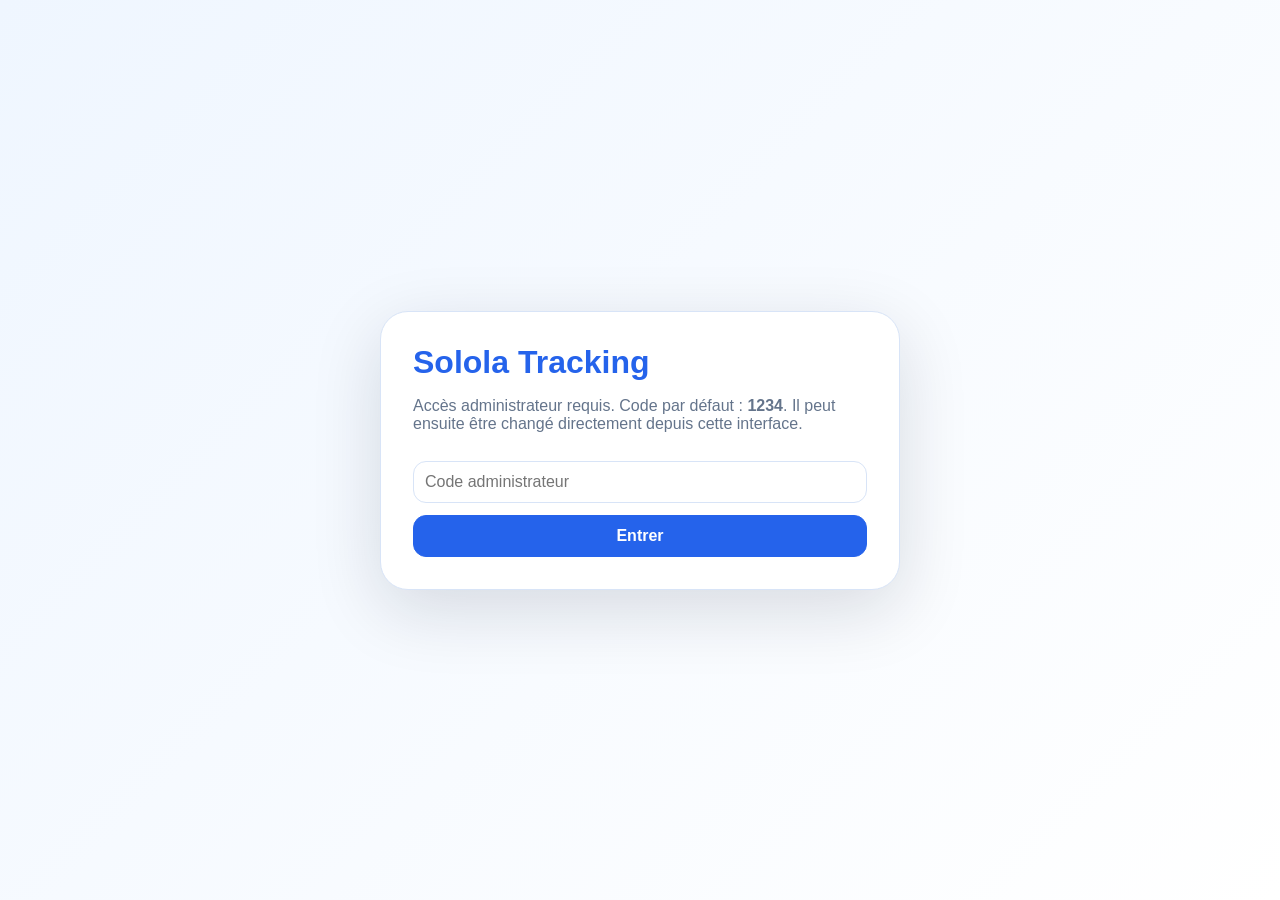
<file: backend/static/tracking.html>
<!doctype html>
<html lang="fr">
<head>
  <meta charset="UTF-8">
  <title>Solola Tracking Admin</title>
  <meta name="viewport" content="width=device-width, initial-scale=1">
  <style>
    *{box-sizing:border-box}
    :root{--blue:#2563eb;--bg:#eef5ff;--panel:#fff;--line:#d8e4f7;--text:#0f172a;--muted:#64748b;--red:#dc2626;--green:#16a34a;--purple:#7c3aed}
    body{margin:0;background:linear-gradient(135deg,#eff6ff,#fff);color:var(--text);font-family:Arial,sans-serif}
    header{padding:24px 34px;background:#fff;border-bottom:1px solid var(--line);display:flex;justify-content:space-between;align-items:center;gap:14px;position:sticky;top:0;z-index:5}
    h1{font-size:32px;margin:0;color:var(--blue)} h2{margin:0 0 14px}.muted{color:var(--muted)}
    a{color:var(--blue);text-decoration:none;font-weight:700}
    main{padding:24px;max-width:1500px;margin:0 auto}
    .card{background:var(--panel);border:1px solid var(--line);border-radius:24px;padding:22px;margin:18px 0;box-shadow:0 14px 40px rgba(37,99,235,.08)}
    .grid{display:grid;grid-template-columns:repeat(auto-fit,minmax(180px,1fr));gap:14px}
    .stat{background:#f8fbff;border:1px solid var(--line);border-radius:18px;padding:16px}
    .stat b{display:block;font-size:28px;color:var(--blue)} .stat span{color:var(--muted);font-weight:700}
    table{width:100%;border-collapse:collapse;border-radius:16px;overflow:hidden;background:#fff}
    th,td{border-bottom:1px solid var(--line);padding:12px;text-align:left;vertical-align:top;font-size:14px}
    th{background:#eaf2ff;color:#1e3a8a;position:sticky;top:82px}
    code{display:block;background:#eff6ff;color:#1d4ed8;padding:10px;border-radius:12px;word-break:break-all;border:1px solid #dbeafe;max-height:120px;overflow:auto}
    .pill{display:inline-block;padding:4px 9px;border-radius:999px;background:#dbeafe;color:#1d4ed8;font-size:12px;font-weight:700}
    .encrypted{color:var(--purple);font-weight:700}.deleted{color:var(--red);font-weight:700}.same-name{color:#d97706;font-weight:700}
    .filters{display:grid;grid-template-columns:repeat(auto-fit,minmax(180px,1fr));gap:10px}
    input,select,button{font:inherit;border-radius:13px;border:1px solid var(--line);padding:11px;background:#fff}
    button{cursor:pointer;font-weight:800;color:#fff;background:var(--blue);border-color:var(--blue)}
    button.secondary{background:#eef5ff;color:var(--blue);border-color:var(--line)}
    .actions{display:flex;gap:10px;flex-wrap:wrap;margin-top:12px}
    .login-screen{min-height:100vh;display:grid;place-items:center;padding:22px}
    .login-box{width:min(520px,94vw);background:#fff;border:1px solid var(--line);border-radius:28px;padding:32px;box-shadow:0 20px 70px rgba(15,23,42,.14)}
    .login-box h1{margin-bottom:8px}.login-box input{width:100%;margin:12px 0}.login-box button{width:100%}
    #app{display:none}.error{background:#fee2e2;color:#991b1b;border:1px solid #fecaca;border-radius:14px;padding:12px;margin-top:10px}
    .tabbar{display:flex;gap:8px;flex-wrap:wrap}.tabbar button{background:#eef5ff;color:#1d4ed8;border-color:var(--line)}.tabbar button.active{background:var(--blue);color:#fff}
    @media print{
      header,.filters,.actions,.tabbar,.login-screen{display:none!important}
      main{padding:0;max-width:none}
      .card{box-shadow:none;border:1px solid #ddd;break-inside:avoid}
      th{position:static}
      body{background:#fff}
    }
  </style>
</head>
<body>
  <section id="login" class="login-screen">
    <form class="login-box">
      <h1>Solola Tracking</h1>
      <p class="muted">Accès administrateur requis. Code par défaut : <b>1234</b>. Il peut ensuite être changé directement depuis cette interface.</p>
      <input id="adminCode" type="password" placeholder="Code administrateur">
      <button id="loginBtn">Entrer</button>
      <div id="loginError"></div>
    </form>
  </section>

  <section id="app">
    <header>
      <div>
        <h1>Solola Tracking Admin</h1>
        <p class="muted">Dashboard, audit, messages, fichiers, statuts et exports.</p>
      </div>
      <div class="actions">
        <a href="/">← Solola</a>
        <button class="secondary" id="changeAdminCodeBtn">Changer code admin</button>
        <button class="secondary" id="logoutBtn">Déconnexion tracking</button>
      </div>
    </header>

    <main>
      <section class="card">
        <div class="tabbar">
          <button data-tab="dashboard" class="active">Dashboard</button>
          <button data-tab="messages">Messages</button>
          <button data-tab="files">Fichiers</button>
          <button data-tab="statuses">Statuts</button>
          <button data-tab="audit">Audit</button>
        </div>
      </section>

      <section id="dashboard" class="card tab">
        <h2>Tableau de bord</h2>
        <div id="dashboardContent">Chargement...</div>
      </section>

      <section id="messages" class="card tab" style="display:none">
        <h2>Messages</h2>
        <div class="filters">
          <input id="q" placeholder="Recherche">
          <select id="type"><option value="">Tous types</option><option value="text">Texte</option><option value="encrypted_text">Message chiffré</option><option value="file">Fichier</option><option value="encrypted_file">Fichier chiffré</option></select>
          <select id="secure"><option value="">Normal + sécurisé</option><option value="yes">Conversations sécurisées</option><option value="no">Conversations normales</option></select>
          <input id="date" type="date">
          <select id="deleted"><option value="">Avec/sans supprimés</option><option value="no">Non supprimés</option><option value="yes">Supprimés</option></select>
        </div>
        <div class="actions">
          <button id="csvMessages">Exporter messages CSV</button>
          <button id="pdfReport">Exporter rapport PDF</button>
        </div>
        <div id="messagesBox">Chargement...</div>
      </section>

      <section id="files" class="card tab" style="display:none">
        <h2>Fichiers</h2>
        <div class="actions"><button id="csvFiles">Exporter fichiers CSV</button></div>
        <div id="filesBox">Chargement...</div>
      </section>

      <section id="statuses" class="card tab" style="display:none">
        <h2>Statuts publiés</h2>
        <div class="actions"><button id="csvStatuses">Exporter statuts CSV</button></div>
        <div id="statusesBox">Chargement...</div>
      </section>

      <section id="audit" class="card tab" style="display:none">
        <h2>Journal d’audit</h2>
        <p class="muted">Connexions, création de conversations, groupes, fichiers, statuts, lecture, suppression et modifications sensibles.</p>
        <div class="actions"><button id="csvAudit">Exporter audit CSV</button></div>
        <div id="auditBox">Chargement...</div>
      </section>
    </main>
  </section>

  <script>
    let messages=[], files=[], statuses=[], audit=[], dashboard=null;
    const tokenKey = "solola_tracking_token";
    const token = () => localStorage.getItem(tokenKey);
    const h = () => ({"X-Admin-Token": token() || ""});

    function escapeHtml(value){return String(value??"").replace(/[&<>"']/g,s=>({"&":"&amp;","<":"&lt;",">":"&gt;",'"':"&quot;","'":"&#39;"}[s]));}
    function parseEncrypted(content){try{const d=JSON.parse(content); if(d && d.encrypted) return d;}catch{} return null;}
    async function sha256Text(text){const bytes=new TextEncoder().encode(text||""); const hash=await crypto.subtle.digest("SHA-256",bytes); return [...new Uint8Array(hash)].map(b=>b.toString(16).padStart(2,"0")).join("");}
    async function getJSON(url){const r=await fetch(url,{headers:h()}); if(r.status===401){logout(); throw new Error("Accès tracking refusé");} if(!r.ok) throw new Error(await r.text()); return r.json();}
    function csvDownload(name, rows){const csv=rows.map(r=>r.map(v=>`"${String(v??"").replaceAll('"','""')}"`).join(",")).join("\n"); const blob=new Blob([csv],{type:"text/csv;charset=utf-8"}); const a=document.createElement("a"); a.href=URL.createObjectURL(blob); a.download=name; a.click(); URL.revokeObjectURL(a.href);}
    function logout(){localStorage.removeItem(tokenKey); document.getElementById("app").style.display="none"; document.getElementById("login").style.display="grid";}

    document.getElementById("loginBtn").onclick=async e=>{
      e.preventDefault();
      document.getElementById("loginError").innerHTML="";
      try{
        const code=document.getElementById("adminCode").value.trim();
        const r=await fetch("/tracking/login",{method:"POST",headers:{"Content-Type":"application/json"},body:JSON.stringify({code})});
        const data=await r.json();
        if(!r.ok) throw new Error(data.detail || "Code incorrect");
        localStorage.setItem(tokenKey,data.admin_token);
        await loadAll();
        showApp();
      }catch(err){document.getElementById("loginError").innerHTML=`<div class="error">${escapeHtml(err.message)}</div>`;}
    };
    document.getElementById("logoutBtn").onclick=logout;
    document.getElementById("changeAdminCodeBtn").onclick=changeAdminCode;

    async function changeAdminCode(){
      const current_code = prompt("Code administrateur actuel :");
      if(!current_code) return;
      const new_code = prompt("Nouveau code administrateur, minimum 4 caractères :");
      if(!new_code) return;
      if(new_code.trim().length < 4){ alert("Le nouveau code doit contenir au moins 4 caractères."); return; }
      try{
        const r = await fetch("/tracking/admin-code", {
          method:"PATCH",
          headers: {"Content-Type":"application/json", ...h()},
          body: JSON.stringify({current_code, new_code:new_code.trim()})
        });
        const data = await r.json();
        if(!r.ok) throw new Error(data.detail || "Modification impossible");
        localStorage.setItem(tokenKey, data.admin_token);
        alert("Code administrateur modifié. Utilise le nouveau code à la prochaine connexion.");
      }catch(err){
        alert(err.message);
      }
    }

    function showApp(){document.getElementById("login").style.display="none";document.getElementById("app").style.display="block";}
    document.querySelectorAll("[data-tab]").forEach(b=>b.onclick=()=>{document.querySelectorAll("[data-tab]").forEach(x=>x.classList.remove("active"));b.classList.add("active");document.querySelectorAll(".tab").forEach(t=>t.style.display="none");document.getElementById(b.dataset.tab).style.display="block";});

    async function loadAll(){
      [dashboard,messages,files,statuses,audit]=await Promise.all([
        getJSON("/tracking/dashboard"), getJSON("/tracking/messages"), getJSON("/tracking/files"), getJSON("/tracking/statuses"), getJSON("/tracking/audit")
      ]);
      renderDashboard(); await renderMessages(); renderFiles(); renderStatuses(); renderAudit();
    }

    function renderDashboard(){
      const t=dashboard.totals;
      document.getElementById("dashboardContent").innerHTML=`
        <div class="grid">
          ${Object.entries(t).map(([k,v])=>`<div class="stat"><b>${v}</b><span>${escapeHtml(k.replaceAll("_"," "))}</span></div>`).join("")}
        </div>
        <h3>Utilisateurs les plus actifs</h3>
        <table><thead><tr><th>Utilisateur</th><th>Numéro</th><th>Messages</th></tr></thead><tbody>
          ${dashboard.top_users.map(u=>`<tr><td>${escapeHtml(u.pseudo)}</td><td>${escapeHtml(u.phone_number)}</td><td>${u.total}</td></tr>`).join("")}
        </tbody></table>
        <h3>Derniers événements audit</h3>
        <table><thead><tr><th>Heure</th><th>Action</th><th>Utilisateur</th><th>Détails</th></tr></thead><tbody>
          ${dashboard.recent_audit.map(a=>`<tr><td>${new Date(a.created_at).toLocaleString()}</td><td>${escapeHtml(a.action)}</td><td>${escapeHtml(a.pseudo||"Système")}</td><td><code>${escapeHtml(a.details||"")}</code></td></tr>`).join("")}
        </tbody></table>`;
    }

    function filteredMessages(){
      const q=document.getElementById("q").value.toLowerCase();
      const type=document.getElementById("type").value;
      const secure=document.getElementById("secure").value;
      const date=document.getElementById("date").value;
      const deleted=document.getElementById("deleted").value;
      return messages.filter(m=>{
        const blob=JSON.stringify(m).toLowerCase();
        if(q && !blob.includes(q)) return false;
        if(type && m.message_type!==type) return false;
        if(secure==="yes" && !m.conversation_is_secure) return false;
        if(secure==="no" && m.conversation_is_secure) return false;
        if(date && !m.created_at.startsWith(date)) return false;
        if(deleted==="yes" && !m.deleted_at) return false;
        if(deleted==="no" && m.deleted_at) return false;
        return true;
      });
    }

    async function renderMessages(){
      const rows=await Promise.all(filteredMessages().map(async m=>{
        const encrypted=parseEncrypted(m.content);
        const hash=encrypted?await sha256Text(encrypted.ciphertext):"";
        return `<tr>
          <td>${new Date(m.created_at).toLocaleString()}${m.deleted_at?`<br><span class="deleted">supprimé</span>`:""}</td>
          <td>${escapeHtml(m.pseudo)}<br><span class="muted">${escapeHtml(m.phone_number)}</span></td>
          <td>${escapeHtml(m.conversation_title)} #${m.conversation_id}${m.conversation_is_secure?' <span class="pill">sécurisée</span>':''}</td>
          <td>${m.message_type==="encrypted_text"?'<span class="encrypted">message chiffré</span>':escapeHtml(m.message_type)}<br>${escapeHtml(m.status||"")}</td>
          <td>${encrypted?`<span class="pill">${escapeHtml(encrypted.mode||"encrypted")} · AES-GCM</span><p><b>Indice :</b> ${escapeHtml(encrypted.hint||m.conversation_security_hint||"Aucun")}</p><p><b>Hash message chiffré :</b></p><code>${hash}</code><p><b>Contenu stocké :</b></p><code>${escapeHtml(encrypted.ciphertext)}</code>`:escapeHtml(m.content||"")}</td>
        </tr>`;
      }));
      document.getElementById("messagesBox").innerHTML=`<table><thead><tr><th>Heure</th><th>Utilisateur</th><th>Conversation</th><th>Type</th><th>Contenu stocké</th></tr></thead><tbody>${rows.join("")}</tbody></table>`;
    }

    function renderFiles(){
      const names={}; for(const f of files) names[f.original_filename]=(names[f.original_filename]||0)+1;
      document.getElementById("filesBox").innerHTML=files.length?files.map(f=>`<div class="card"><h3>${escapeHtml(f.original_filename)} ${names[f.original_filename]>1?'<span class="same-name">(nom répété)</span>':''}</h3><p><b>Premier déposant :</b> ${escapeHtml(f.first_uploader.pseudo)} / ${escapeHtml(f.first_uploader.phone_number)}</p><p><b>Heure :</b> ${new Date(f.first_uploaded_at).toLocaleString()}</p><p><b>Conversation :</b> ${f.first_conversation_id}</p><p><b>SHA-256 :</b></p><code>${f.file_hash}</code></div>`).join(""):"<p>Aucun fichier.</p>";
    }

    function renderStatuses(){
      document.getElementById("statusesBox").innerHTML=statuses.length?`<table><thead><tr><th>Heure</th><th>Utilisateur</th><th>Légende</th><th>Fichier</th><th>SHA-256</th></tr></thead><tbody>${statuses.map(s=>`<tr><td>${new Date(s.created_at).toLocaleString()}</td><td>${escapeHtml(s.pseudo)}<br><span class="muted">${escapeHtml(s.phone_number)}</span></td><td>${escapeHtml(s.caption||"")}</td><td>${escapeHtml(s.original_filename)}<br>${s.size} octets</td><td><code>${escapeHtml(s.file_hash)}</code></td></tr>`).join("")}</tbody></table>`:"<p>Aucun statut.</p>";
    }

    function renderAudit(){
      document.getElementById("auditBox").innerHTML=audit.length?`<table><thead><tr><th>Heure</th><th>Utilisateur</th><th>Action</th><th>Détails</th></tr></thead><tbody>${audit.map(a=>`<tr><td>${new Date(a.created_at).toLocaleString()}</td><td>${escapeHtml(a.pseudo||"Système")}<br><span class="muted">${escapeHtml(a.phone_number||"")}</span></td><td>${escapeHtml(a.action)}</td><td><code>${escapeHtml(a.details||"")}</code></td></tr>`).join("")}</tbody></table>`:"<p>Aucun audit.</p>";
    }

    ["q","type","secure","date","deleted"].forEach(id=>document.getElementById(id).oninput=renderMessages);
    document.getElementById("csvMessages").onclick=()=>csvDownload("solola_messages.csv",[["heure","utilisateur","numero","conversation","type","secure","supprime","contenu"],...filteredMessages().map(m=>[m.created_at,m.pseudo,m.phone_number,m.conversation_title,m.message_type,m.conversation_is_secure,m.deleted_at||"",m.content||""])]);
    document.getElementById("csvFiles").onclick=()=>csvDownload("solola_files.csv",[["nom","sha256","premier_deposant","numero","heure","taille"],...files.map(f=>[f.original_filename,f.file_hash,f.first_uploader.pseudo,f.first_uploader.phone_number,f.first_uploaded_at,f.size])]);
    document.getElementById("csvStatuses").onclick=()=>csvDownload("solola_statuses.csv",[["heure","utilisateur","numero","legende","fichier","sha256"],...statuses.map(s=>[s.created_at,s.pseudo,s.phone_number,s.caption,s.original_filename,s.file_hash])]);
    document.getElementById("csvAudit").onclick=()=>csvDownload("solola_audit.csv",[["heure","utilisateur","numero","action","details"],...audit.map(a=>[a.created_at,a.pseudo||"Système",a.phone_number||"",a.action,a.details||""])]);
    document.getElementById("pdfReport").onclick=()=>window.print();

    if(token()){loadAll().then(showApp).catch(logout);}
  </script>
</body>
</html>
</file>
